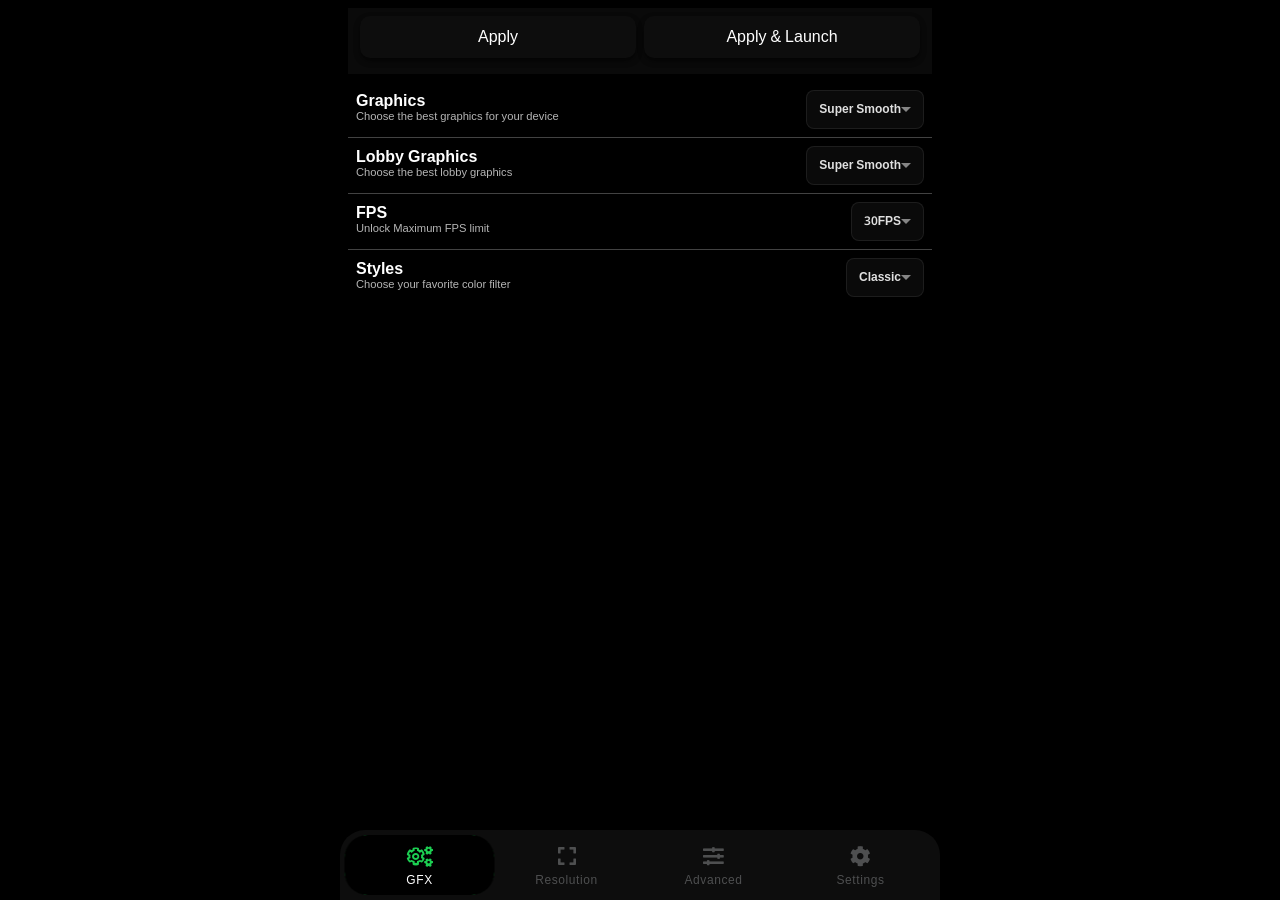
<file: app/src/main/assets/index.html>
<!DOCTYPE html>
<html dir="ltr" lang="en" class="dark">

<head>
    <meta charset="UTF-8">
    <meta name="viewport" content="width=device-width, initial-scale=1.0, maximum-scale=1.0, user-scalable=no">
    <link rel="icon" type="image/x-icon" href="files/images/favicon.ico">

    <title>Money Counter</title>
    <link rel="stylesheet" href="files/fonts/noto-sans-arabic/font.css">
    <link rel="stylesheet" href="files/fonts/font-awesome/css/all.min.css">
    <link rel="stylesheet" href="files/css/popup.css">
    <link rel="stylesheet" href="files/css/main.css">
    <link rel="stylesheet" href="files/css/navigation.css">
    <link rel="stylesheet" href="files/css/app.css">
</head>

<body>
    <div class="mou_background"></div>
    <div class="full_app_loader"></div>


    <div class="mou_popup mou_bottom_pop" id="counter_data_popup">
        <div class="mou_popup_container mou_box_shadow">
            <div class="mou_popup_header">
                <span class="mou_pop_up_title"><span class="popup_counter_total"></span></span>
                <span class="close_popup_btn" data-dismisspopup><i class="far fa-times fa-lg"></i></span>
            </div>
            <div class="mou_popup_body">


            </div>
        </div>
    </div>

    <div class="mou_popup mou_bottom_pop" id="resolution_popup">
        <div class="mou_popup_container mou_box_shadow">
            <div class="mou_popup_header">
                <span class="mou_pop_up_title" data-i18n="apply_perspective">تطبيق المنظور</span>
                <span class="close_popup_btn" data-dismisspopup><i class="far fa-times fa-lg"></i></span>
            </div>
            <div class="mou_popup_body" style="padding:1rem;display:flex;flex-direction:column;gap:0.75rem">
                <div>
                    <label style="display:block;font-size:0.8rem;color:#aaa;margin-bottom:4px" data-i18n="width">Width</label>
                    <input type="number" lang="en" id="popup_persp_width" class="editor-input" value="1920" min="320" max="3840" style="width:100%">
                </div>
                <div>
                    <label style="display:block;font-size:0.8rem;color:#aaa;margin-bottom:4px" data-i18n="height">Height</label>
                    <input type="number" lang="en" id="popup_persp_height" class="editor-input" value="1080" min="240" max="2160" style="width:100%">
                </div>
                <div>
                    <label style="display:block;font-size:0.8rem;color:#aaa;margin-bottom:4px" data-i18n="dpi">DPI</label>
                    <input type="number" lang="en" id="popup_persp_dpi" class="editor-input" value="320" min="120" max="640" style="width:100%">
                </div>
                <div style="display:flex;gap:0.5rem;margin-top:0.5rem">
                    <a class="mou_btn apply_btn" onclick="apply_perspective_from_popup()" style="flex:1">
                        <span class="btn_text" data-i18n="apply">تطبيق</span>
                    </a>
                    <a class="mou_btn apply_btn" onclick="reset_perspective_and_close()" style="flex:1;background:var(--bg-dangr-color)">
                        <span class="btn_text" data-i18n="close_perspective">إغلاق المنظور</span>
                    </a>
                </div>
            </div>
        </div>
    </div>

    <div class="mou_popup mou_bottom_pop" id="info_popup">
        <div class="mou_popup_container mou_box_shadow" style="border-radius:24px 24px 0 0">
            <div class="mou_popup_header" style="border-bottom:1px solid rgba(255,255,255,0.06)">
                <span class="mou_pop_up_title" data-i18n="info_title">Info</span>
                <span class="close_popup_btn" data-dismisspopup><i class="far fa-times fa-lg"></i></span>
            </div>
            <div class="mou_popup_body" style="padding:2rem 1.5rem;display:flex;flex-direction:column;align-items:center;gap:1rem">
                <div style="width:90px;height:90px;border-radius:22px;overflow:hidden;box-shadow:0 4px 20px rgba(0,0,0,0.4)">
                    <img src="files/images/logo.png" alt="" style="width:100%;height:100%;display:block">
                </div>
                <div style="text-align:center">
                    <h1 style="margin:0;font-size:1.2rem;font-weight:700;color:#fff">Mou GFX</h1>
                    <span style="font-size:0.75rem;color:#888" data-i18n="app_version_label">الإصدار</span>
                    <span style="font-size:0.75rem;color:#888"> v1.0</span>
                </div>
                <p style="font-size:0.85rem;color:#b5b5b5;text-align:center;margin:0;line-height:1.5" data-i18n="info_tagline">تطبيق تعديل رسومات ببجي موبايل</p>
                <div style="width:40px;height:3px;border-radius:2px;background:rgba(255,255,255,0.08)"></div>
                <div style="display:flex;flex-direction:column;gap:0.75rem;width:100%;max-width:280px">
                    <a class="mou_btn profile_btn" onclick="RateApp()" style="width:100%;justify-content:center;gap:8px;padding:10px 16px;border-radius:12px">
                        <i class="fas fa-star" style="color:#FFD700"></i>
                        <span class="btn_text" data-i18n="rate_app">Rate App</span>
                    </a>
                    <a class="mou_btn profile_btn" onclick="ShareApp()" style="width:100%;justify-content:center;gap:8px;padding:10px 16px;border-radius:12px">
                        <i class="fas fa-share" style="color:#64B5F6"></i>
                        <span class="btn_text" data-i18n="share_app">Share App</span>
                    </a>
                </div>
            </div>
        </div>
    </div>

    <div class="full_view">
        <div class="full_view_container" id="content">

        </div>
    </div>


    <div class="navigation_container">
        <div class="navigation">
            <ul>
                <li class="list active">
                    <a data-full_iframe_target_url="gfx.html">
                        <span class="icon">
                            <i class="far fa-cogs"></i>
                        </span>
                        <span class="text">GFX</span>
                    </a>
                </li>
                <li class="list">
                    <a data-full_iframe_target_url="resolution.html">
                        <span class="icon">
                            <i class="fas fa-expand"></i>
                        </span>
                        <span class="text">Resolution</span>
                    </a>
                </li>
                <li class="list">
                    <a data-full_iframe_target_url="editor.html">
                        <span class="icon">
                            <i class="fas fa-sliders-h"></i>
                        </span>
                        <span class="text">Advanced</span>
                    </a>
                </li>
                <li class="list">
                    <a data-full_iframe_target_url="settings.html">
                        <span class="icon">
                            <i class="fas fa-cog"></i>
                        </span>
                        <span class="text">Settings</span>
                    </a>
                </li>
                <span class="indicator"></span>
            </ul>
        </div>
    </div>

    <script src="files/js/jquery.min.js"></script>
    <script src="files/js/jquery-ui.min.js"></script>
    <script src="files/js/popup.js"></script>
    <script src="files/js/main.js"></script>
    <script src="files/js/index.js"></script>
    <script src="files/js/navigation.js"></script>
    <script src="files/js/custom-select.js"></script>
    <script src="files/js/app.js"></script>
</body>

</html>
</file>
<file: app/src/main/assets/files/fonts/noto-sans-arabic/font.css>
/* arabic */
@font-face {
    font-family: 'Noto Sans Arabic';
    font-style: normal;
    font-weight: 300;
    font-stretch: 100%;
    src: url(font.woff2) format('woff2');
    unicode-range: U+0600-06FF, U+200C-200E, U+2010-2011, U+204F, U+2E41, U+FB50-FDFF, U+FE80-FEFC, U+0000-00FF, U+0131, U+0152-0153, U+02BB-02BC, U+02C6, U+02DA, U+02DC, U+2000-206F, U+2074, U+20AC, U+2122, U+2191, U+2193, U+2212, U+2215, U+FEFF, U+FFFD;
}

/* arabic */
@font-face {
    font-family: 'Noto Sans Arabic';
    font-style: normal;
    font-weight: 400;
    font-stretch: 100%;
    src: url(font.woff2) format('woff2');
    unicode-range: U+0600-06FF, U+200C-200E, U+2010-2011, U+204F, U+2E41, U+FB50-FDFF, U+FE80-FEFC, U+0000-00FF, U+0131, U+0152-0153, U+02BB-02BC, U+02C6, U+02DA, U+02DC, U+2000-206F, U+2074, U+20AC, U+2122, U+2191, U+2193, U+2212, U+2215, U+FEFF, U+FFFD;
}

/* arabic */
@font-face {
    font-family: 'Noto Sans Arabic';
    font-style: normal;
    font-weight: 500;
    font-stretch: 100%;
    src: url(font.woff2) format('woff2');
    unicode-range: U+0600-06FF, U+200C-200E, U+2010-2011, U+204F, U+2E41, U+FB50-FDFF, U+FE80-FEFC, U+0000-00FF, U+0131, U+0152-0153, U+02BB-02BC, U+02C6, U+02DA, U+02DC, U+2000-206F, U+2074, U+20AC, U+2122, U+2191, U+2193, U+2212, U+2215, U+FEFF, U+FFFD;
}

/* arabic */
@font-face {
    font-family: 'Noto Sans Arabic';
    font-style: normal;
    font-weight: 600;
    font-stretch: 100%;
    src: url(font.woff2) format('woff2');
    unicode-range: U+0600-06FF, U+200C-200E, U+2010-2011, U+204F, U+2E41, U+FB50-FDFF, U+FE80-FEFC, U+0000-00FF, U+0131, U+0152-0153, U+02BB-02BC, U+02C6, U+02DA, U+02DC, U+2000-206F, U+2074, U+20AC, U+2122, U+2191, U+2193, U+2212, U+2215, U+FEFF, U+FFFD;
}

/* arabic */
@font-face {
    font-family: 'Noto Sans Arabic';
    font-style: normal;
    font-weight: 700;
    font-stretch: 100%;
    src: url(font.woff2) format('woff2');
    unicode-range: U+0600-06FF, U+200C-200E, U+2010-2011, U+204F, U+2E41, U+FB50-FDFF, U+FE80-FEFC, U+0000-00FF, U+0131, U+0152-0153, U+02BB-02BC, U+02C6, U+02DA, U+02DC, U+2000-206F, U+2074, U+20AC, U+2122, U+2191, U+2193, U+2212, U+2215, U+FEFF, U+FFFD;
}

/* arabic */
@font-face {
    font-family: 'Noto Sans Arabic';
    font-style: normal;
    font-weight: 800;
    font-stretch: 100%;
    src: url(font.woff2) format('woff2');
    unicode-range: U+0600-06FF, U+200C-200E, U+2010-2011, U+204F, U+2E41, U+FB50-FDFF, U+FE80-FEFC, U+0000-00FF, U+0131, U+0152-0153, U+02BB-02BC, U+02C6, U+02DA, U+02DC, U+2000-206F, U+2074, U+20AC, U+2122, U+2191, U+2193, U+2212, U+2215, U+FEFF, U+FFFD;
}

/* arabic */
@font-face {
    font-family: 'Noto Sans Arabic';
    font-style: normal;
    font-weight: 900;
    font-stretch: 100%;
    src: url(font.woff2) format('woff2');
    unicode-range: U+0600-06FF, U+200C-200E, U+2010-2011, U+204F, U+2E41, U+FB50-FDFF, U+FE80-FEFC, U+0000-00FF, U+0131, U+0152-0153, U+02BB-02BC, U+02C6, U+02DA, U+02DC, U+2000-206F, U+2074, U+20AC, U+2122, U+2191, U+2193, U+2212, U+2215, U+FEFF, U+FFFD;
}
</file>
<file: app/src/main/assets/files/css/popup.css>
/* popup css */
.mou_popup {
    display: block;
    position: fixed;
    top: 0;
    left: 0;
    right: 0;
    bottom: 0;
    z-index: 2147483646;
    visibility: hidden;
    opacity: 0;
    background: #0000007a;
}

.mou_popup.show {
    transition: visibility 0s linear 0s, opacity 0.15s;
    visibility: visible;
    opacity: 1;
}

.mou_popup.hide {
    transition: visibility 0s linear 0.15s, opacity 0.15s;
    visibility: hidden;
    opacity: 0;
}

.mou_popup_container {
    display: flex;
    flex-direction: column;
    position: fixed;
    top: 50%;
    left: 50%;
    width: calc(100% - 0.5rem);
    pointer-events: auto;
    background-clip: padding-box;
    outline: 0;
    max-width: 650px;
    border-radius: 10px;
    margin: auto;
    /* height: max-content; */
    box-sizing: border-box;
    /* backdrop-filter: blur(8px); */
    border: solid var(--mou_border_color);
    transition: transform 0.3s linear;
    transform: translate(-50%, -50%) scale(0.1);
    background-color: #14141495;
    -webkit-backdrop-filter: blur(24px);
    backdrop-filter: blur(24px);
    max-height: 100vh;
}
.mou_popup:not(.full_popup) .mou_popup_container{
    max-height: calc(100% - 2rem);
}
.mou_popup.full_popup .mou_popup_container {
    bottom: calc(-50% + 0px);
}

.mou_popup.show .mou_popup_container {
    transform: translate(-50%, -50%) scale(1);
}

.mou_popup.full_popup .mou_popup_container {
    width: 100%;
    height: 100%;
    display: flex;
    flex-direction: column;
    right: 0;
    left: 0;
    max-width: 100vw;
    border-radius: 0;
    border: none;
}

.mou_popup.full_popup.show .mou_popup_container {
    transform: translate(0, -50%) scale(1);
}

@media only screen and (max-width: 600px) {
    .mou_popup.full_popup .mou_popup_container {
        bottom: unset;
    }


    .mou_popup.mou_bottom_pop .mou_popup_container {
        max-width: 100%;
        width: 100%;
        max-height: 80%;
        min-height: 30%;
        left: 0;
        right: 0;
        top: 100%;
        transform: scale(1);
        border: 0;
        border-top: solid 2px var(--mou_border_color);
        border-radius: 20px 20px 0 0;
    }

    .mou_popup.mou_bottom_pop.show .mou_popup_container {
        transform: translateY(calc(-100%));
    }

}

.mou_popup_header {
    position: relative;
    display: -webkit-box;
    display: -ms-flexbox;
    display: flex;
    -webkit-box-align: start;
    -ms-flex-align: start;
    align-items: flex-start;
    -webkit-box-pack: justify;
    -ms-flex-pack: justify;
    justify-content: space-between;
    padding: 0.5rem;
    border-bottom: 1px solid var(--mou_border_color);
    align-items: center;
}

.mou_popup.full_popup .mou_popup_header {
    padding: 1rem;
}

.mou_popup_body {
    position: relative;
    -webkit-box-flex: 1;
    -ms-flex: 1 1 auto;
    flex: 1 1 auto;
    padding: 0.5rem;
    overflow: auto;
    width: 100%;
    max-width: 1440px;
    margin: 0 auto;
}

.mou_popup_footer {
    display: -webkit-box;
    display: -ms-flexbox;
    display: flex;
    -webkit-box-align: center;
    -ms-flex-align: center;
    align-items: center;
    -webkit-box-pack: end;
    -ms-flex-pack: end;
    justify-content: space-between;
    padding: 0.5rem;
    border-top: 1px solid var(--mou_border_color);
}

.mou_popup_footer .mou_btn {
    width: max-content;
    margin-bottom: 0;
}

#endgame_popup {
    text-align: center;
}

[data-closepopup],
[data-close_chat_popup] {
    background-image: url([data-uri]);
    background-repeat: no-repeat;
    background-size: contain;
    position: relative;
    cursor: pointer;
    padding-left: 5px;
    width: 25px;
    height: 25px;
}

.close_popup_btn {
    display: inline-block;
    border-radius: 8px;
    width: 30px;
    height: 30px;
    position: relative;
    font-size: 1.5rem;
}

.close_popup_btn .far {
    position: absolute;
    top: 50%;
    left: 50%;
    transform: translate(-50%, -50%);
}

/* End Mou Popup css */
</file>
<file: app/src/main/assets/files/css/main.css>
* {
    margin: 0;
    padding: 0;
    box-sizing: border-box;
    font-family: 'Noto Sans Arabic', sans-serif;
    outline-color: var(--primary-color);
}

*,
::after,
::before {
    box-sizing: border-box;
    text-size-adjust: none;
    -webkit-text-size-adjust: none;
    -ms-text-size-adjust: none;
    -moz-text-size-adjust: none;
}

body,
button,
a[href],
input,
.input_group input,
.input_group textarea {
    color: var(--body_text_color);
}

/* bootstrab btns */
.btn {
    display: inline-block;
    font-weight: 400;
    color: #212529;
    text-align: center;
    vertical-align: middle;
    -webkit-user-select: none;
    -moz-user-select: none;
    -ms-user-select: none;
    user-select: none;
    background-color: transparent;
    border: 1px solid transparent;
    padding: 0.375rem 0.75rem;
    font-size: 1rem;
    line-height: 1.5;
    border-radius: 0.25rem;
    transition: color .15s ease-in-out, background-color .15s ease-in-out, border-color .15s ease-in-out, box-shadow .15s ease-in-out;
}

.btn {
    text-align: center !important;
}

.btn-block {
    display: block;
    width: 100%;
}

.btn-block+.btn-block {
    margin-top: 0.5rem;
}

.bg-gradient-primary {
    background: #007bff linear-gradient(180deg, #268fff, #007bff) repeat-x !important;
    color: #fff;
}


.bg-gradient-danger {
    background: #dc3545 linear-gradient(180deg, #e15361, #dc3545) repeat-x !important;
    color: #fff;
}

/* End bootstrab btns */
button {
    font-family: 'Noto Sans Arabic', sans-serif;
    border: none;
    cursor: pointer;
    display: block;
    text-align: center;
    padding: 6px 16px;
    text-decoration: none;
    border-radius: 10px;
    font-weight: 500;
    font-size: 1rem;
}

button[disabled] {
    cursor: no-drop;
    opacity: 0.4;
}

.mou_btn {
    position: relative;
    font-family: 'Noto Sans Arabic', sans-serif;
    color: var(--first_color_text) !important;
    padding: 4px 10px;
    border-radius: 10px;
    cursor: pointer;
    font-size: 16px;
    display: block;
    text-align: center;
    margin-bottom: 0.5rem;
    box-shadow: var(--mou_custom_box_shadow);
    background: var(--elmnt_back);
}

.mou_btn:active {
    transform: translateY(2px);
}

select.mou_btn,
input.mou_btn {
    display: inline-block;
}

.animate_btn:active {
    transform: translateY(1px);
}

a[href] {
    text-decoration: none;
}

.mou_background {
    top: 0;
    left: 0;
    right: 0;
    bottom: 0;
    width: 100%;
    height: 100%;
    position: fixed;
    z-index: -1;
    background-color: var(--main_background);
}


/* input container */
input,
textarea {
    font-family: 'Noto Sans Arabic', sans-serif;
    background: #0000;
    width: 100%;
    border: 0;
    color: var(--mou_color);
    padding: 0.5rem;
    border-radius: 10px;
}

input:focus {
    outline: none;
    /* background: #00000012; */
}

input:-webkit-autofill,
input:-webkit-autofill:hover,
input:-webkit-autofill:focus,
input:-webkit-autofill:active {
    transition: background-color 50000s ease-in-out 0s, color 5000s ease-in-out 0s;
}

.mou_input_container {
    position: relative;
    display: -webkit-box;
    display: -ms-flexbox;
    display: flex;
    -ms-flex-wrap: wrap;
    flex-wrap: wrap;
    -webkit-box-align: stretch;
    -ms-flex-align: stretch;
    align-items: stretch;
    width: 100%;
    margin-bottom: 0.5rem;
    border-radius: 10px;
    color: var(--mou_color);
    background: var(--mou_gridiant_background) !important;
}

.mou_input_container .input {
    position: relative;
    -webkit-box-flex: 1;
    -ms-flex: 1 1 auto;
    flex: 1 1 auto;
    width: 1%;
    margin-bottom: 0;
    font-family: 'Noto Sans Arabic', sans-serif;
    /* border: solid 2px var(--mou_border_color); */
    border-radius: 10px;
    background: #0000;
    border: none;
    resize: none;
    background-color: var(--elmnt_back);
}

.prepend_input {
    display: -webkit-box;
    display: -ms-flexbox;
    display: flex;
    /* border: solid 2px var(--mou_border_color); */
    border-radius: 10px;
    padding: 4px 10px;
    border-end-end-radius: 0px;
    border-start-end-radius: 0px;
    display: -webkit-box;
    display: -ms-flexbox;
    display: flex;
    -webkit-box-align: center;
    -ms-flex-align: center;
    align-items: center;
}

.append_input {
    display: -webkit-box;
    display: -ms-flexbox;
    display: flex;
    /* border: solid 2px var(--mou_border_color); */
    border-radius: 10px;
    padding: 4px 10px;
    border-start-start-radius: 0px;
    border-end-start-radius: 0px;
    display: -webkit-box;
    display: -ms-flexbox;
    display: flex;
    -webkit-box-align: center;
    -ms-flex-align: center;
    align-items: center;
}


.input.ltr,
textarea.ltr {
    text-align: left;
    direction: ltr;

}

.input.ltr:focus,
textarea.ltr:focus {
    text-align: left;
    direction: ltr;
}

.input.placertl::placeholder,
textarea.placertl::placeholder {
    text-align: right;
}

/* end input container */

.mou_box_shadow {
    /* box-shadow: 0 3px 6px rgb(0 0 0 / 16%), 0 3px 6px rgb(0 0 0 / 23%); */
    text-shadow: 2px 2px 4px #000000;
    /* background: rgb(var(--mou_background)); */
}

h1 {
    text-align: center;
    font-size: 20px;
    border-radius: 10px;
    padding: 4px 20px;
    margin: 0 auto;
    margin-bottom: 10px;
    font-weight: 600;
}

/* 
.full_form_container {
    position: relative;
    max-width: 1100px;
    width: 100%;
    margin: 0 auto;
} */

.mou_container {
    padding: 8px;
    margin: 8px;
    border-radius: 20px;
    background: rgb(var(--mou_background) / 26%);
    direction: rtl;
    box-shadow: var(--mou_custom_box_shadow);
}

.loader_content {
    box-shadow: 0 1px 2px 1px rgba(0, 0, 0, 0.08),
        0 -1px 3px 0 rgba(0, 0, 0, 0.06);
    position: relative;
    border-radius: 2px;
    margin-bottom: 0;
    height: 100%;
    width: 100%;
    min-height: 16px;
    overflow: hidden;
}

.loader_content:only-child {
    margin-top: 0;
}

.loader_content:before {
    content: "";
    height: 100%;
    display: block;
    box-shadow: -48px 78px 0 -48px #ededed, -51px 102px 0 -51px #ededed;
}

.loader_content:after {
    content: "";
    background-color: #333;
    width: 100%;
    height: 100%;
    position: absolute;
    top: 0;
    left: 0;
    animation-duration: 1.2s;
    animation-iteration-count: infinite;
    animation-name: loader-animate;
    animation-timing-function: linear;
    background: -webkit-linear-gradient(left,
            rgba(255, 255, 255, 0) 0%,
            rgba(255, 255, 255, 0.6) 30%,
            rgba(255, 255, 255, 0) 81%);
    background: -o-linear-gradient(left,
            rgba(255, 255, 255, 0) 0%,
            rgba(255, 255, 255, 0.6) 30%,
            rgba(255, 255, 255, 0) 81%);
    background: linear-gradient(to right,
            rgba(255, 255, 255, 0) 0%,
            rgba(255, 255, 255, 0.6) 30%,
            rgba(255, 255, 255, 0) 81%);
    filter: progid:DXImageTransform.Microsoft.gradient(startColorstr='#00ffffff', endColorstr='#00ffffff', GradientType=1);
}


@keyframes loader-animate {
    0% {
        transform: translate3d(-100%, 0, 0);
    }

    50% {
        transform: translate3d(100%, 0, 0);
    }

    100% {
        transform: translate3d(-100%, 0, 0);
    }
}

*,
::after,
::before {
    box-sizing: border-box;
}

*,
*:focus {
    -webkit-tap-highlight-color: transparent !important;
    user-select: none;
    -webkit-user-select: none;
    -khtml-user-select: none;
    -moz-user-select: none;
    -ms-user-select: none;
}

/* *:focus {
    transform: scale(1.01);
    z-index: 1;
    box-shadow: 0 0 0 2px var(--colorAccent) !important;
    outline: none !important;
} */

input[type=number]::-webkit-inner-spin-button,
input[type=number]::-webkit-outer-spin-button {
    -webkit-appearance: none;
    -moz-appearance: none;
    appearance: none;
}


.disabled {
    opacity: 0.5;
}

.mou_alert {
    transition: box-shadow 300ms cubic-bezier(0.4, 0, 0.2, 1) 0ms;
    box-shadow: none;
    background-image: none;
    font-family: Inter, Helvetica, Arial, sans-serif;
    font-weight: 400;
    font-size: 0.813rem;
    line-height: 1.25rem;
    letter-spacing: 0px;
    display: flex;
    padding: 6px 16px;
    border-radius: 8px;
    color: rgb(238, 238, 238);
    background-color: rgb(26, 34, 66);
    margin-bottom: 0.5rem;
}

.mou_alert-icon {
    padding: 7px 0px;
    display: flex;
    font-size: 22px;
    opacity: 0.9;
}

html[dir="rtl"] .mou_alert-icon {
    margin-left: 12px;
}

html[dir="ltr"] .mou_alert-icon {
    margin-right: 12px;
}

.mou_alert-message {
    display: flex;
    align-items: center;
}

.mou_success {
    background-color: rgb(36 131 35);
}

.mou_danger {
    background-color: rgb(161 53 53);
}

.header_title {
    display: block;
    width: max-content;
    padding: 0.5rem 1rem;
    background: var(--elmnt_back);
    border-radius: 10px;
    border-right: solid 0.5rem var(--primary-color);
    box-shadow: var(--mou_custom_box_shadow);
    margin-bottom: 0.5rem;
}

input[type="date"]::-webkit-calendar-picker-indicator {
    content: url('../images/calendar-icon.svg');
}

::-webkit-scrollbar {
    display: none;
    width: 4px;
    height: 4px;
    background: rgb(var(--mou_background));
}

::-webkit-scrollbar-thumb {
    border-radius: 5px;
    background: #fff;
}

::-webkit-scrollbar-thumb:hover {
    background: #ffffffc9;
}

:root {
    --colorAccent: #1ccf52;
    --first_background_color: #000000;
    --second_background_color: #050505;
    --mou_gridiant_background: linear-gradient(186deg, var(--first_background_color) 0%, var(--second_background_color) 49%, var(--second_background_color) 74%, var(--first_background_color) 100%);
    --bg-success-color: #198754;
    --bg-dangr-color: #9b0c0c;
    --mou_border_color2: rgba(255,255,255,0.15);
    --primary-color: #198754;
}

:root.light {
    --main_background: #fdfdfd;
    --elmnt_back: #d3d3d3;

    --body_text_color: #000;
    --first_color_background: #212529;
    --first_color_text: #000;
    --mou_background: 255, 255, 255;
    --mou_border_color: #383c3feb;
    --bs-gradient: linear-gradient(0deg, rgba(0, 0, 0, 0.15), rgba(255, 255, 255, 0));
    --mou_custom_box_shadow: rgba(0, 0, 0, 0.16) 0px 3px 6px, rgba(0, 0, 0, 0.23) 0px 3px 6px;
    --mou_custom_box_shadow1: 2px 2px 4px #000000;

}

:root.dark {
    --main_background: #000000;
    --elmnt_back: #0d0d0d;

    --mou_background: 0, 0, 0;
    --body_text_color: rgb(255, 255, 255);
    --first_color_background: #0d0d0d;
    --first_color_text: rgb(255, 255, 255);
    --mou_border_color: rgba(255,255,255,0.15);
    --bs-gradient: linear-gradient(0deg, rgba(255, 255, 255, 0.08), rgba(255, 255, 255, 0));
    --mou_custom_box_shadow: rgba(0, 0, 0, 0.3) 0px 3px 6px, rgba(0, 0, 0, 0.4) 0px 3px 6px;
    --mou_custom_box_shadow1: 2px 2px 4px #000000;

}
</file>
<file: app/src/main/assets/files/css/navigation.css>
.navigation_container {
    position: fixed;
    bottom: 0;
    left: 0;
    right: 0;
    width: 100%;
    z-index: 999999999;
    will-change: transform;
    -webkit-transform: translateZ(0);
    transform: translateZ(0);
}

.navigation {
    position: relative;
    width: calc(100% - 1rem);
    max-width: 600px;
    margin: 0 auto;
    height: 70px;
    display: flex;
    justify-content: center;
    align-items: center;
    border-radius: 25px 25px 0 0;
    -webkit-backdrop-filter: blur(24px);
    backdrop-filter: blur(24px);
    background: var(--elmnt_back);
    bottom: 0rem;
    box-shadow: rgba(0, 0, 0, 0.16) 0px -3px 6px, rgba(0, 0, 0, 0.23) 0px -3px 6px;
}


.navigation ul {
    display: flex;
    flex: 1;
    padding: 0 6px;
}

.navigation ul li {
    position: relative;
    list-style: none;
    width: 100%;
    height: 60px;
    z-index: 1;
}

.navigation ul li a {
    position: relative;
    display: flex;
    justify-content: center;
    align-items: center;
    flex-direction: column;
    width: 100%;
    text-align: center;
    font-weight: 500;
    overflow: hidden;
}

.navigation ul li a .icon {
    position: relative;
    display: block;
    line-height: 60px;
    font-size: 1.3em;
    text-align: center;
    transition: 0.5s;
    transform: translateY(-8.5px);
    color: #4e4f50;
}

.navigation ul li.active a .icon {
    /* transform: translateY(-9.5px); */
    color: var(--colorAccent);
}

.navigation ul li a .text {
    position: absolute;
    font-weight: 400;
    font-size: 0.75em;
    letter-spacing: 0.05em;
    transition: 0.5s;
    /* opacity: 0; */
    transform: translateY(15px);
    color: #4e4f50;
}

.navigation ul li.active a .text {
    /* opacity: 1;
    transform: translateY(10px); */
    color: #ffffff;

}

.indicator {
    position: absolute;
    width: calc(100% / 4);
    height: 60px;
    bottom: 5px;
    /* background: #000; */
    border-radius: 25px;
    /* border: 6px solid #fff; */
    /* box-shadow: 5px 5px 5px rgba(0, 0, 0, 0.5),
        inset 2px 2px 3px rgba(255, 255, 255, 0.25),
        inset -3px -3px 5px rgba(0, 0, 0, 0.5); */
    will-change: transform;
}

.indicator.animation {
    transition: all 330ms ease;
}

.indicator::before {
    content: "";
    position: absolute;
    inset: 0;
    border-radius: 23px;
    /* box-shadow: 5px 5px 5px rgba(0, 0, 0, 0.5),
        inset 2px 2px 3px rgba(255, 255, 255, 0.25),
        inset -3px -3px 5px rgba(0, 0, 9, 0.5); */
    background: var(--main_background);
}

/*.indicator::after {
    content: "";
    position: absolute;
    top: 50%;
    right: -22px;
    width: 20px;
    height: 20px;
    background: transparent;
    border-top-left-radius: 20px;
    box-shadow: 0px -10px 0 0 var(--clr);
} */
.navigation ul li.active~.indicator {
    background: var(--colorAccent);
}

/* .navigation ul li:nth-child(1).active~.indicator {
    background: #29fd53;
}

.navigation ul li:nth-child(2).active~.indicator {
    background: #effd29;
}

.navigation ul li:nth-child(3).active~.indicator {
    background: #fd2929;
}

.navigation ul li:nth-child(4).active~.indicator {
    background: #fd2970;
} */

/* .navigation ul li:nth-child(5).active~.indicator {
    background: gray;
} */

.mou_svg,
.mou_svg svg {
    display: block;
    height: 100%;
    width: 100%;
}

.mou_svg .ionicon-fill-none {
    fill: none;
}

[data-navigation_url] {
    opacity: 0;
    animation: fadeIn 0.3s ease-in-out forwards;
    /* Animation to fade in */
}

[data-navigation_url].hidden {
    display: none;
    /* Hidden after animation */
}

@keyframes fadeIn {
    from {
        opacity: 0;
    }

    to {
        opacity: 1;
    }
}
</file>
<file: app/src/main/assets/files/css/app.css>
.full_view {
    max-width: 600px;
    margin: 0 auto;
    /* background: #000; */

}



.full_view_container {
    min-height: calc(100vh - 70px);
    position: relative;
    /* padding: 0 0.5rem; */
    /* padding-top: 0.5rem; */
    padding-bottom: 70px;
}

.main_counter {
    padding: 0.5rem;
}

.container {
    width: 100%;
    padding: 0.5rem;
    background: var(--elmnt_back);
    border-radius: 20px;
    margin-bottom: 0.5rem;
    box-shadow: rgba(0, 0, 0, 0.16) 0px 3px 6px, rgba(0, 0, 0, 0.23) 0px 3px 6px;
}

.counterPage .actions {
    display: flex;
    gap: 0.5rem;
}
.counterPage .actions .mou_btn {
    flex: 1;
}



/* GFX */
.full_setting_container:not(:last-child) {
    border-bottom: solid 1px #424242;
}

.setting_container {
    flex-wrap: nowrap;
    display: flex;
    justify-content: space-between;
    align-items: center;
    /* background: #212529; */
    padding: 0.5rem;
    border-radius: 10px;
}

.setting_data {}

.setting_data h2 {
    line-height: 1;
    font-size: 1rem;
}

.setting_data p {
    line-height: 1.5;
    font-size: 0.7rem;
    color: #b5b5b5;
}

.setting_input_container {}


.custom-select {
    position: relative;
    /* width: 250px; */
}

select {
    width: 100%;
    padding: 0.5rem;
    padding-right: 1.5rem;
    font-size: 1rem;
    border: none;
    border-radius: 8px;
    /* background-color: #000000;
    color: #ffffff; */

    /* 1. The Transparency */
    background-color: rgba(255, 255, 255, 0.2);
    /* Semi-transparent white */
    color: white;
    /* Text color to stand out */
    border: 1px solid rgba(255, 255, 255, 0.4);
    /* Glass-like border */

    cursor: pointer;
    appearance: none;
    -webkit-appearance: none;
    -moz-appearance: none;
}

html[dir="rtl"] .custom-select::after {
    padding-right: 0.5rem;
    padding-left: 1.5rem;
}

/* إضافة سهم مخصص باستخدام الـ pseudo-element أو span */
.custom-select::after {
    content: '▼';
    font-size: 12px;
    top: 50%;
    right: 0.5rem;
    transform: translateY(-50%);
    position: absolute;
    color: #ffffff;
    pointer-events: none;
    /* عشان السهم ميعطلش الكليك على الـ select */
}

select option {
    background-color: #333;
    /* Options must have a solid background */
    color: white;
}

/* تأثير عند الوقوف أو التركيز */
select:focus {
    outline: none;
    /* border-color: var(--colorAccent); */
    /* box-shadow: 0 0 8px rgba(46, 204, 113, 0.3); */
}


.actions {
    display: block;
    position: absolute;
    bottom: 0;
    left: 0;
    width: 100%;
    padding: 0.5rem;
}

/* End GFX */




/* info */

.info_container {
    position: absolute;
    top: 50%;
    left: 50%;
    transform: translate(-50%, -50%);
    width: calc(100% - 2rem);
    padding-top: calc(100px + 0.5rem);
}

.full_total_container {
    position: sticky;
    top: 0;
    z-index: 2;
    border-bottom: solid 1px var(--colorAccent);
    padding: 0.5rem 1rem;
    border-radius: 0 0 25px 25px;
}

.app_logo_container {
    position: absolute;
    top: -100px;
    left: 50%;
    transform: translateX(-50%);
    width: 200px;
    height: 200px;
    box-shadow: rgba(0, 0, 0, 0.16) 0px 0 20px, rgba(0, 0, 0, 0.23) 0px 0 20px;
    border-radius: 30px;
    overflow: hidden;
}

.app_logo_container img {
    display: block;
    width: 100%;
    height: 100%;
}

.app_name {
    text-align: center;
}

.app_version {
    font-size: 0.7rem;
}

.profile_btn {
    display: flex;
    align-items: center;
    gap: 10px;
    background: var(--main_background);
    width: -webkit-fill-available;
    border-radius: 20px;
    text-align: center;
    text-decoration: none;
    padding: 8px 16px;
}

/* end info */

/* Force English digits on all inputs (prevent Arabic-Indic on RTL WebView) */
input[type=number], input[type=text], .editor-input, .resolution_select, select {
    -webkit-locale: "en";
    unicode-bidi: plaintext;
}

/* Shared Switch / Toggle */
.switch {
    position: relative;
    display: inline-block;
    width: 50px;
    height: 26px;
    margin: 0;
    vertical-align: middle;
    flex-shrink: 0;
}
.switch input {
    opacity: 0;
    width: 0;
    height: 0;
}
.slider {
    position: absolute;
    cursor: pointer;
    top: 0;
    left: 0;
    right: 0;
    bottom: 0;
    background-color: rgba(255,255,255,0.2);
    border-radius: 26px;
    transition: 0.3s;
}
.slider:before {
    position: absolute;
    content: "";
    height: 20px;
    width: 20px;
    left: 3px;
    bottom: 3px;
    background-color: white;
    border-radius: 50%;
    transition: 0.3s;
}
.switch input:checked + .slider {
    background-color: var(--colorAccent);
}
.switch input:checked + .slider:before {
    transform: translateX(24px);
}
html[dir="rtl"] .slider:before {
    left: auto;
    right: 3px;
}
html[dir="rtl"] .switch input:checked + .slider:before {
    transform: translateX(-24px);
}

/* Editor Page */
.editor-input {
    width: 100%;
    padding: 0.5rem;
    border: 1px solid rgba(255,255,255,0.2);
    border-radius: 8px;
    background: rgba(255,255,255,0.1);
    color: white;
    font-size: 0.85rem;
    text-align: center;
}
.editor-input:focus {
    outline: none;
    border-color: var(--colorAccent);
}
.editorPage .actions {
    display: flex;
    gap: 0.5rem;
}
.editorPage .actions .mou_btn {
    flex: 1;
}

/* Blob Property Editor */
.blob-entries {
    max-height: 250px;
    overflow-y: auto;
    width: 100%;
}
.blob-entry {
    display: flex;
    align-items: center;
    gap: 0.25rem;
    padding: 0.15rem 0;
}
.blob-name {
    font-size: 0.6rem;
    color: #b5b5b5;
    flex-shrink: 0;
    min-width: 100px;
    max-width: 140px;
    overflow: hidden;
    text-overflow: ellipsis;
    white-space: nowrap;
    direction: ltr;
    text-align: left;
}
html[dir="rtl"] .blob-name {
    text-align: right;
}
.blob-value {
    width: 80px;
    padding: 0.25rem 0.4rem;
    border: 1px solid rgba(255,255,255,0.2);
    border-radius: 6px;
    background: rgba(255,255,255,0.08);
    color: white;
    font-size: 0.75rem;
    text-align: center;
    flex-shrink: 0;
    -webkit-locale: "en";
}
.blob-value:focus {
    outline: none;
    border-color: var(--colorAccent);
}

/* Settings Page */
.settingsPage .actions .mou_btn {
    width: 100%;
}

/* MG Custom Select (from MouGuard) */
.select-hidden {
    display: none !important;
}
.custom-select-wrapper {
    position: relative;
    user-select: none;
    width: 100%;
    min-width: 60px;
    display: block;
    margin: 0;
}
.mg-select {
    position: relative;
    display: flex;
    flex-direction: column;
    border: 1px solid rgba(255, 255, 255, 0.08);
    border-radius: 8px;
    background: #0a0a0a;
    transition: border-color 0.2s cubic-bezier(0.4, 0, 0.2, 1), background 0.2s cubic-bezier(0.4, 0, 0.2, 1);
    box-shadow: 0 2px 4px rgba(0, 0, 0, 0.3);
}
.mg-select:hover {
    border-color: rgba(255,255,255,0.15);
    background: #0d0d0d;
}
.mg-select.open {
    border-color: rgba(255,255,255,0.15);
    border-bottom-left-radius: 0;
    border-bottom-right-radius: 0;
    box-shadow: 0 10px 15px -3px rgba(0, 0, 0, 0.5);
}
.mg-select .custom-select-trigger {
    position: relative;
    display: flex;
    align-items: center;
    justify-content: space-between;
    padding: 6px 12px;
    font-size: 12px;
    font-weight: 600;
    color: #e0e0e0;
    cursor: pointer;
    min-height: 32px;
}
.mg-select .custom-select-trigger:after {
    content: '';
    width: 0;
    height: 0;
    border-left: 5px solid transparent;
    border-right: 5px solid transparent;
    border-top: 5px solid rgba(255, 255, 255, 0.5);
    transition: transform 0.3s ease, border-top-color 0.3s ease;
}
.mg-select.open .custom-select-trigger:after {
    transform: rotate(180deg);
    border-top-color: var(--primary-color);
}
.custom-options {
    position: fixed;
    display: block;
    background: #0a0a0a;
    border-radius: 12px;
    border: 1px solid rgba(255, 255, 255, 0.08);
    opacity: 0;
    visibility: hidden;
    pointer-events: none;
    transition: opacity 0.2s ease, visibility 0.2s ease;
    z-index: 2147483647;
    max-height: 250px;
    overflow-y: auto;
    box-shadow: 0 10px 25px rgba(0, 0, 0, 0.7);
}
.custom-options::-webkit-scrollbar {
    width: 4px;
}
.custom-options::-webkit-scrollbar-thumb {
    background: var(--primary-color);
    border-radius: 10px;
}
.custom-options.open-options {
    opacity: 1;
    visibility: visible;
    pointer-events: all;
}
.custom-option {
    position: relative;
    display: block;
    padding: 10px 15px;
    font-size: 13px;
    font-weight: 500;
    color: rgba(255, 255, 255, 0.8);
    cursor: pointer;
    transition: background-color 0.2s ease, color 0.2s ease;
    text-align: start;
    white-space: normal;
    word-break: break-word;
    line-height: 1.4;
}
.custom-option:hover {
    background: rgba(255, 255, 255, 0.05);
    color: var(--colorAccent);
}
.custom-option.selection {
    background: rgba(28, 207, 82, 0.1);
    color: var(--colorAccent);
    font-weight: 700;
}

.d-none {
    display: none !important;
}
</file>
